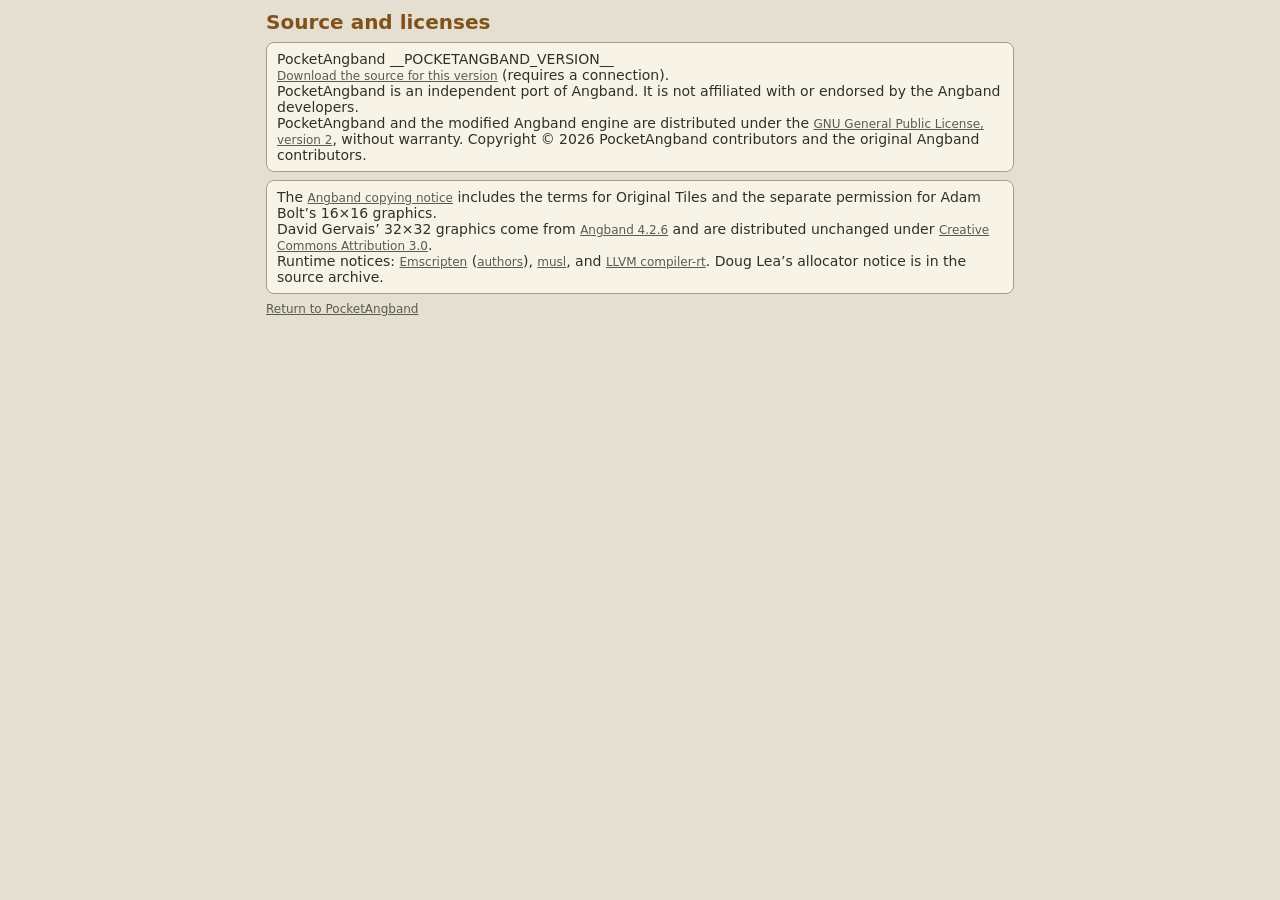
<file: web/licenses.html>
<!doctype html>
<html lang="en">
<head>
    <meta charset="utf-8">
    <meta name="viewport" content="width=device-width, initial-scale=1">
    <title>PocketAngband source and licenses</title>
    <meta name="theme-color" content="#101c29">
    <script src="theme.js"></script>
    <link rel="stylesheet" href="style.css">
</head>
<body>
    <main>
        <h1>Source and licenses</h1>
        <section class="status">
            <p>PocketAngband __POCKETANGBAND_VERSION__</p>
            <p><a href="sources/__SOURCE_ARCHIVE__" download>Download the source for this version</a> (requires a connection).</p>
            <p>PocketAngband is an independent port of Angband. It is not affiliated with or endorsed by the Angband developers.</p>
            <p>PocketAngband and the modified Angband engine are distributed under the <a href="gpl-2.0.txt">GNU General Public License, version 2</a>, without warranty. Copyright © 2026 PocketAngband contributors and the original Angband contributors.</p>
        </section>
        <section class="status">
            <p>The <a href="angband-copying.txt">Angband copying notice</a> includes the terms for Original Tiles and the separate permission for Adam Bolt’s 16×16 graphics.</p>
            <p>David Gervais’ 32×32 graphics come from <a href="https://github.com/angband/angband/tree/4.2.6/lib/tiles">Angband 4.2.6</a> and are distributed unchanged under <a href="https://creativecommons.org/licenses/by/3.0/">Creative Commons Attribution 3.0</a>.</p>
            <p>Runtime notices: <a href="emscripten-license.txt">Emscripten</a> (<a href="emscripten-authors.txt">authors</a>), <a href="musl-copyright.txt">musl</a>, and <a href="compiler-rt-license.txt">LLVM compiler-rt</a>. Doug Lea’s allocator notice is in the source archive.</p>
        </section>
        <a href="./">Return to PocketAngband</a>
    </main>
</body>
</html>
</file>
<file: web/style.css>
:root {
    color-scheme: dark;
    font-family: system-ui, sans-serif;
    background: var(--page);
    color: var(--text);
    --page: #101c29;
    --text: #f0ece0;
    --panel: #1c2b39;
    --border: #4c5b68;
    --muted: #bec6c7;
    --accent: #edc07e;
    --button: #263746;
    --pressed: #333f4a;
    --accent-border: #aa895d;
    --track: #374758;
    --hp-color: #c2e48c;
    --sp-color: #9ab9ff;
    --alert: #ffb09c;
    --alert-panel: #452b31;
    --map: #111d28;
    --wall: #a0b0b8;
    --floor: #73818a;
    --white-symbol: #f4f0df;
    --white-cell: transparent;
    --map-cursor: #f2ca65;
    --discovery: #93e1e4;
    --button-min-height: 44px;
    --mono: "IBM Plex Mono", ui-monospace, monospace;
}

:root, .tile-grid {
    --game-dark: #111d28;
    --game-white: #f0ece0;
    --game-slate: #8796a1;
    --game-orange: #efa359;
    --game-red: #ed7973;
    --game-green: #66bf82;
    --game-blue: #81a3fd;
    --game-umber: #b49273;
    --game-light-dark: #798891;
    --game-light-slate: #a0b0b8;
    --game-light-purple: #dd9ee4;
    --game-yellow: #f2ca65;
    --game-light-red: #ffae9c;
    --game-light-green: #b7e77d;
    --game-light-blue: #93e1e4;
    --game-light-umber: #d9ad75;
    --game-purple: #af81b9;
    --game-violet: #ae9af1;
    --game-teal: #65b9ac;
    --game-mud: #9f9b75;
    --game-light-yellow: #f5dea3;
    --game-magenta: #ed84b6;
    --game-light-teal: #9ce1bd;
    --game-light-violet: #ccbcfa;
    --game-light-pink: #f1b5c3;
    --game-mustard: #c4ae55;
    --game-blue-slate: #99b5c7;
    --game-deep-light-blue: #69b9eb;
    --game-shade: #2c3945;
}

:root[data-theme="light"] {
    color-scheme: light;
    --page: #e4dfd0;
    --text: #2f302a;
    --panel: #f8f3e7;
    --border: #a49e8c;
    --muted: #595b53;
    --accent: #805219;
    --button: #ece6d7;
    --pressed: #dfd4bc;
    --accent-border: #94703c;
    --track: #d9d4c4;
    --hp-color: #486528;
    --sp-color: #3453a0;
    --alert: #982e28;
    --alert-panel: #f5d9cf;
    --map: #eee9d9;
    --wall: #626966;
    --floor: #77786d;
    --white-symbol: #fff9eb;
    --white-cell: #46505a;
    --map-cursor: #775112;
    --discovery: #006b78;
    --game-dark: #eee9d9;
    --game-white: #2f302a;
    --game-slate: #58606d;
    --game-orange: #a64e14;
    --game-red: #a72e34;
    --game-green: #246642;
    --game-blue: #324fa2;
    --game-umber: #76503b;
    --game-light-dark: #686a61;
    --game-light-slate: #626966;
    --game-light-purple: #914295;
    --game-yellow: #80600c;
    --game-light-red: #b44037;
    --game-light-green: #596f10;
    --game-light-blue: #006b78;
    --game-light-umber: #8d5d2d;
    --game-purple: #753b76;
    --game-violet: #6347a3;
    --game-teal: #176557;
    --game-mud: #686244;
    --game-light-yellow: #7c652c;
    --game-magenta: #a02763;
    --game-light-teal: #247054;
    --game-light-violet: #7d579a;
    --game-light-pink: #a04965;
    --game-mustard: #746318;
    --game-blue-slate: #476579;
    --game-deep-light-blue: #256590;
    --game-shade: #d3cdbd;
}

:root:has(#map-screen) { touch-action: manipulation; }

* { box-sizing: border-box; }
[hidden] { display: none !important; }
body { margin: 0; }
.game-app {
    -webkit-user-select: none;
    user-select: none;
    -webkit-touch-callout: none;
}
.game-app :is(input[type="text"], textarea) {
    -webkit-user-select: text;
    user-select: text;
    -webkit-touch-callout: default;
}
main {
    --pad-key-height: clamp(44px, 13vw, 52px);
    --pad-height: calc(3 * var(--pad-key-height) + 0.5rem);
    --hud-height: 96px;
    --dock-height: max(224px, calc(var(--hud-height) + var(--pad-height)));
    display: flex;
    flex-direction: column;
    gap: 0.5rem;
    min-height: 100dvh;
    max-width: 48rem;
    margin-inline: auto;
    padding: max(0.625rem, env(safe-area-inset-top)) max(0.625rem, env(safe-area-inset-right))
        max(0.625rem, env(safe-area-inset-bottom)) max(0.625rem, env(safe-area-inset-left));
}

main:not(.starting) {
    height: 100dvh;
}
main > :not(.view) { flex: none; }
main:not(.starting) .view { flex: 1; min-height: 7rem; }
main:not(.starting) > .view:has(> .menu-screen:not([hidden])) { min-height: 0; }
main:is(.in-play, .in-world, .in-game-panel) {
    gap: 0.25rem;
    padding-block: env(safe-area-inset-top) max(0.25rem, env(safe-area-inset-bottom));
    padding-inline: max(0.25rem, env(safe-area-inset-left)) max(0.25rem, env(safe-area-inset-right));
}
.view-bar {
    display: flex;
    align-items: center;
    justify-content: space-between;
    gap: 0.625rem;
}

h1, h2, p, dl, dd { margin: 0; }
h1 { color: var(--accent); font-size: 1.25rem; }
h2 { font-size: 0.875rem; overflow-wrap: anywhere; }
a { color: var(--muted); font-size: 0.75rem; }

.view, .status {
    min-width: 0;
    border: 1px solid var(--border);
    border-radius: 0.5rem;
    background: var(--panel);
}

.status { padding: 0.5rem 0.625rem; font-size: 0.875rem; }
.status.error { color: var(--alert); }
#launch { display: grid; gap: 0.5rem; }
#download-progress { width: 100%; accent-color: var(--accent); }
#retry { justify-self: start; padding-inline: 0.75rem; }
.starting :is(.view, .controls) { display: none; }
#delete-save-dialog {
    inset: auto 0 max(0.25rem, env(safe-area-inset-bottom));
    margin: 0 auto;
    width: min(28rem, calc(100% - 1rem));
    padding: 1rem;
    border: 1px solid var(--border);
    border-radius: 0.5rem;
    background: var(--panel);
    color: inherit;
}
#delete-save-dialog::backdrop { background: rgb(0 0 0 / 0.65); }
#delete-save-dialog form { display: grid; gap: 0.625rem; }
#delete-save-title { font-size: 1.125rem; }
#delete-save-label { overflow-wrap: anywhere; }
#delete-save-warning { color: var(--muted); font-size: 0.875rem; }
#delete-save-dialog .key-row { display: grid; gap: 0.5rem; margin-top: 0.25rem; }
#confirm-delete-save { border-color: var(--alert); color: var(--alert); }
#vitals {
    display: grid;
    grid-template-rows: var(--vital-rows, 31px 30px 18px);
    gap: 3px;
    width: 100%;
    height: var(--hud-height);
    padding: 6px 8px 3px;
    background: var(--panel);
    text-align: start;
}
#vitals:disabled { opacity: 1; }
.vital-values {
    display: flex;
    align-items: flex-start;
    gap: clamp(0.5rem, 3vw, 0.875rem);
    font: 500 clamp(0.75rem, 4vw, 0.875rem)/18px var(--mono);
    white-space: nowrap;
}
.vital-resource { flex: 1; }
.vital-value {
    display: flex;
    align-items: baseline;
    gap: 0.25rem;
}
.vital-meter {
    display: block;
    height: 5px;
    margin-top: 3px;
    border-radius: 2px;
    background: linear-gradient(to right, var(--meter-color) var(--fill), var(--track) var(--fill));
}
#hud-stats {
    display: var(--hud-stats-display, grid);
    grid-template-columns: repeat(5, minmax(0, 1fr));
    gap: 3px;
    font: 0.8125rem/17px var(--mono);
}
#hud-stats > span {
    display: grid;
    place-content: center;
    border-radius: 3px;
    text-align: center;
    white-space: nowrap;
}
#hud-stats small { color: var(--muted); font: 0.6875rem/13px var(--mono); }
#hud-stats :is(.reduced, .lowered), #hud-stats :is(.reduced, .lowered) small { color: var(--game-yellow); }
#hud-stats .lowered { background: var(--pressed); }
#hp { --meter-color: var(--hp-color); }
#hp.low { --meter-color: var(--alert); color: var(--alert); background: var(--alert-panel); }
:is(#hp, #sp) .vital-value > :first-child { color: var(--meter-color); }
#sp { --meter-color: var(--sp-color); }
#condition-summary {
    display: flex;
    align-items: center;
    gap: 0.25rem;
    color: var(--muted);
    font-size: 0.75rem;
}
#active-conditions { flex: 1; min-width: 0; overflow: hidden; text-overflow: ellipsis; white-space: nowrap; }
#nourishment { flex: none; white-space: nowrap; }
#nourishment.alert, #active-conditions.alert { color: var(--alert); }
#active-conditions:not(:empty)::before { content: "· "; }
#hidden-condition-count {
    flex: none;
    padding: 0 0.25rem;
    border-radius: 4px;
    background: var(--track);
    font: 0.6875rem/17px system-ui, sans-serif;
    white-space: nowrap;
}
#character-indicator { font-size: 1.125rem; line-height: 1; }
dt { color: var(--muted); }

.view-bar { min-height: 44px; padding-inline: 0.625rem 0.25rem; }
.view:has(.menu-screen:not([hidden])) .view-bar { min-height: 2rem; }
#monster-sort {
    display: flex;
    flex: none;
    align-items: center;
    gap: 0.375rem;
    padding: 0 0.625rem;
    border: 0;
    background: transparent;
    color: var(--muted);
}
#monster-sort > .key-hint { margin: 0; }
#monster-sort::before {
    content: "";
    width: 0.4em;
    height: 0.7em;
    border: solid currentColor;
    border-width: 0 0.125em 0.125em 0;
    transform: translateY(-0.1em) rotate(45deg);
    visibility: hidden;
}
#monster-sort[aria-pressed="true"] { color: var(--accent); }
#monster-sort[aria-pressed="true"]::before { visibility: visible; }
.view {
    --map-button-size: 44px;
    --message-row-height: max(48px, 2.5rem);
    --journal-lines: 2;
    --journal-font-size: 0.875rem;
    --journal-text-height: calc(var(--journal-lines) * 1.25 * var(--journal-font-size));
    --journal-height: max(var(--map-button-size), calc(var(--journal-text-height) + 0.5rem));
    position: relative;
    display: grid;
    grid-template: "bar" auto "content" minmax(0, 1fr) "prompt" auto "journal" var(--journal-track, auto) "save" auto / minmax(0, 1fr);
}
.view-bar { grid-area: bar; }
.view > :is(.screen, .menu-screen) { grid-area: content; }
.in-world .view {
    grid-template: "content" minmax(0, 1fr) "map-tools" auto "." 4px "prompt" auto
        "journal" var(--journal-height) "save" auto / minmax(0, 1fr);
    overflow: clip;
    border-color: transparent;
    background: transparent;
}
.in-world .view > .screen { grid-row: content-start / map-tools-end; }

#open-menu, #open-map-lists {
    position: absolute;
    grid-area: content;
    inset-block-end: 0.25rem;
    z-index: 1;
}
#open-menu { inset-inline-end: 0.25rem; }
#map-keyboard-toggle { pointer-events: auto; }
#open-map-lists { inset-inline-start: 0.25rem; display: grid; place-items: center; }
.in-world :is(#open-menu, #open-map-lists, #monster-health) {
    position: relative;
    grid-area: map-tools;
    inset: auto;
    align-self: end;
    margin: 0 0.25rem 0.25rem;
}
.in-world #open-menu { justify-self: end; }
.in-world #open-map-lists { justify-self: start; }
#open-menu, #map-keyboard-toggle, #open-map-lists, .in-world #zoom button {
    width: var(--map-button-size);
    height: var(--map-button-size);
    padding: 0;
    border: 1px solid var(--border);
    background: color-mix(in srgb, var(--panel) 90%, transparent);
    color: var(--accent);
    font-size: 1.25rem;
}
:is(#open-menu, #map-keyboard-toggle, #open-map-lists):enabled:active,
.in-world #zoom button:enabled:active { background: var(--pressed); }
:is(#open-map-lists, #map-keyboard-toggle)[aria-expanded="true"] { border-color: var(--accent); }

#map-lists {
    position: absolute;
    grid-area: content;
    inset-inline-start: 0.25rem;
    inset-block-end: calc(var(--map-button-size) + 0.5rem);
    z-index: 3;
    display: grid;
    gap: 0.25rem;
    width: 8rem;
    max-width: calc(100% - 0.5rem);
    max-height: calc(100% - var(--map-button-size) - 0.75rem);
    overflow-y: auto;
    overscroll-behavior: contain;
    padding: 0.375rem;
    border: 1px solid var(--border);
    border-radius: 0.5rem;
    background: var(--panel);
    box-shadow: 0 0.25rem 1rem rgb(0 0 0 / 60%);
}
#map-lists button { min-height: var(--map-button-size); background: color-mix(in srgb, var(--panel) 90%, transparent); }
#map-lists button:enabled:active { background: var(--pressed); }
.in-world #map-lists { inset-block-end: 0.25rem; max-height: calc(100% - 0.5rem); }

#map-status, #monster-health {
    position: absolute;
    grid-area: content;
    z-index: 1;
    inset-inline-start: 0.25rem;
    pointer-events: none;
}
#map-status {
    inset-block-start: 0.25rem;
    max-width: calc(100% - var(--map-button-size) - 0.75rem);
    padding: 0.125rem 0.3125rem;
    border-radius: 0.375rem;
    background: var(--panel);
    box-shadow: inset 0 0 0 1px var(--border);
    font: 0.75rem/1.05rem var(--mono);
    white-space: nowrap;
    transition: background-color 180ms ease-out;
}
#map-status > p { display: flex; gap: 0.5rem; margin: 0; }
#map-status.speed-changed { background-color: var(--pressed); }
.map-status-label { color: var(--accent); }
#speed.fast { color: var(--hp-color); }
#speed.slow { color: var(--game-orange); }
#grid-light { flex: none; }
#grid-light-value.dark { color: var(--game-violet); }
#grid-terrain { overflow: hidden; text-overflow: ellipsis; }
#map-status #map-indicators { flex-wrap: wrap; column-gap: 0.5rem; row-gap: 0; }
#monster-health {
    justify-self: center;
    width: min(16rem, calc(100% - 2 * (var(--map-button-size) + 0.5rem)));
    padding: 0.375rem 0.5rem;
    border-radius: 0.375rem;
    background: color-mix(in srgb, var(--panel) 95%, transparent);
}
#monster-name { display: block; margin-bottom: 0.25rem; overflow-wrap: anywhere; font: 0.8125rem/1.2 system-ui, sans-serif; }
#monster-health-bar {
    display: grid;
    grid-template-columns: repeat(10, minmax(0, 1fr));
    align-items: center;
    gap: 2px;
    height: 6px;
}
#monster-health-bar > span { height: 100%; border-radius: 1px; background: var(--track); }
#monster-health-bar > .filled { background: var(--monster-health-color); }
#monster-health.unknown #monster-health-bar > span { height: 2px; background: var(--muted); }

#zoom { display: flex; }
.in-world .view-bar {
    position: absolute;
    grid-area: content;
    inset-block-end: 0.25rem;
    inset-inline-end: 0.25rem;
    z-index: 2;
    flex-direction: column;
    gap: 0.25rem;
    padding: 0;
    pointer-events: none;
}
.in-world #view-title {
    position: absolute;
    width: 1px;
    height: 1px;
    clip-path: inset(50%);
}
.in-world #zoom {
    flex-direction: column;
    gap: 0.25rem;
    pointer-events: auto;
}
@media (max-height: 480px) {
    .in-world :is(.view-bar, #zoom) { flex-direction: row; }
}
#zoom button {
    min-width: 44px;
    padding: 0;
    border: 0;
    background: transparent;
    color: var(--accent);
    font-size: 1.25rem;
}

.screen {
    position: relative;
    container-type: inline-size;
    overflow: auto;
    background: var(--map);
    border-top: 1px solid var(--border);
    border-radius: 0 0 0.4375rem 0.4375rem;
}

.screen pre {
    width: max-content;
    margin: 0;
    font-family: var(--mono);
    font-variant-ligatures: none;
    font-weight: 400;
}
.term-line { display: block; }
.term-tile {
    display: inline-block;
    width: 1ch;
    height: 1lh;
    vertical-align: top;
    background-repeat: no-repeat;
    image-rendering: pixelated;
}
.screen.selectable { touch-action: pan-x pan-y; }

#terminal {
    font-size: calc(var(--zoom, 1) * clamp(0.875rem, 2.03cqw, 1.125rem));
    line-height: 1.22;
}
#splash-screen {
    display: flex;
    container-type: inline-size;
    flex-direction: column;
    align-items: center;
    gap: 1rem;
    padding: 1rem;
    text-align: center;
}
.splash-map {
    position: relative;
    margin: auto 0 0;
    padding: 0.875em 0.75em;
    background: var(--page);
    font: 500 min(1.125rem, 5.25cqi)/1.08 var(--mono);
    font-variant-ligatures: none;
    letter-spacing: 0.13em;
    text-align: left;
}
.splash-map::before, .splash-map::after {
    position: absolute;
    width: 1em;
    height: 1em;
    border: solid var(--border);
    content: "";
}
.splash-map::before { inset: 0 auto auto 0; border-width: 1px 0 0 1px; }
.splash-map::after { inset: auto 0 0 auto; border-width: 0 1px 1px 0; }
.splash-map-art {
    display: block;
    background: radial-gradient(ellipse, var(--wall), var(--floor) 74%);
    background-clip: text;
    color: transparent;
}
.splash-map-player, .white-glyph { color: var(--white-symbol); background-color: var(--white-cell); }
.floor-glyph { color: var(--floor); }
.wall-glyph { color: var(--wall); }
.splash-map-path { color: var(--muted); }
.splash-map-stairs { color: var(--accent); }
#splash-screen h3 { margin: 0; color: var(--accent); font-size: 1.75rem; }
.splash-subtitle { margin-block-start: 0.375rem; color: var(--muted); font-size: 0.875rem; }
#update-app {
    min-height: 44px;
    min-inline-size: 9.5rem;
    max-inline-size: 100%;
    margin-block-start: 0.75rem;
    padding-inline: 0.75rem;
    color: var(--accent);
    overflow: hidden;
    text-overflow: ellipsis;
    white-space: nowrap;
}
#update-status:not(:empty) { margin-block-start: 0.5rem; color: var(--muted); font-size: 0.875rem; }
#splash-screen blockquote {
    max-width: 32ch;
    margin: 0;
    color: var(--muted);
    font: 1.0625rem/1.55 Georgia, serif;
}
#splash-screen nav { display: flex; flex-wrap: wrap; justify-content: center; gap: 0.75rem; margin-block-end: auto; }
#splash-screen a { display: grid; align-items: center; min-height: 44px; font-size: 0.875rem; }
.intro .view-bar { min-height: 0; }
.intro #view-title { position: absolute; width: 1px; height: 1px; clip-path: inset(50%); }
.intro #terminal-keys :is(#cancel-key, #keyboard-toggle) { display: none !important; }
.intro #splash-screen { border-top: 0; }
.intro #terminal-keys { grid-template-columns: 1fr; }

#map-screen, #target-screen {
    container-type: size;
    border: 0;
    border-radius: 0.4375rem;
    overscroll-behavior: contain;
    overflow-anchor: none;
    scrollbar-width: none;
}
:where(#map-screen, #target-screen) { outline: 1px solid var(--border); outline-offset: -1px; }
#map-screen:has(canvas:not([hidden])), #target-screen:has(canvas:not([hidden])) { background: #111d28; }
#map-screen { touch-action: pan-x pan-y; }
#map-screen::-webkit-scrollbar, #target-screen::-webkit-scrollbar { display: none; }
.map-grid {
    width: max-content;
    padding: 50cqh 50cqw;
}
.fit-map { overflow: clip; }
.fit-map .map-grid {
    position: relative;
    width: 100%;
    height: 100%;
    padding: 0;
}
.fit-map :is(pre, canvas) {
    position: absolute;
    inset: 50% auto auto 50%;
    transform: translate(-50%, -50%) scale(var(--fit-scale, 1));
}
#map-surface, #map, #target {
    font-size: calc(var(--zoom, 1) * 0.9375rem);
    line-height: 1.16;
}
#map-surface {
    --cell-width: 1ch;
    --cell-height: 1lh;
    position: relative;
    width: calc(var(--columns) * var(--cell-width));
    height: calc(var(--rows) * var(--cell-height));
    font-family: var(--mono);
}
#map-surface.tiles {
    --cell-width: 1em;
    --cell-height: 1em;
    font-size: calc(var(--zoom, 1) * 1rem);
}
#map-surface > :is(pre, canvas) {
    position: absolute;
    left: calc(var(--first-column) * var(--cell-width));
    top: calc(var(--first-row) * var(--cell-height));
}

.tile-grid {
    display: block;
    font-size: calc(var(--zoom, 1) * 1rem);
    width: calc(var(--columns) * 1em);
    height: calc(var(--rows) * 1em);
    image-rendering: pixelated;
}

#input-prompt { font: 0.9375rem/1.35 system-ui, sans-serif; }
#input-prompt {
    grid-area: prompt;
    min-height: 1.7rem;
    max-height: 5.5rem;
    overflow: auto;
    padding: 0.45rem 0.625rem;
    border-top: 1px solid var(--border);
    color: var(--accent);
    overflow-wrap: anywhere;
    white-space: pre-line;
}
#save-status { grid-area: save; }
.in-world :is(#input-prompt, #save-status) {
    min-height: 46px;
    padding: 0.375rem 0.5rem;
    border: 1px solid var(--border);
    border-radius: 0.4375rem;
    font: 0.875rem/1.25 system-ui, sans-serif;
}
.in-world #input-prompt[hidden] ~ #save-status:not(.error) { grid-area: journal; min-height: 0; align-content: center; }
.in-world #save-status.error,
.in-world #input-prompt:not([hidden]) ~ #save-status {
    position: absolute;
    grid-area: auto;
    inset-block-start: 0.25rem;
    inset-inline-start: 0.25rem;
    max-width: calc(100% - 4rem);
    min-height: 0;
    z-index: 1;
}

.cursor { outline: 1px solid var(--map-cursor); outline-offset: -1px; }
.highlighted-cell { box-shadow: inset 0 0 0 1em color-mix(in srgb, var(--map-cursor) 30%, transparent); }
.explore-discovery { outline: 1px solid var(--discovery); outline-offset: -1px; }
.explore-discovery.cursor { outline-color: var(--map-cursor); }
#discovery-arrow {
    position: absolute;
    grid-area: content;
    z-index: 1;
    width: var(--map-button-size);
    height: var(--map-button-size);
    padding: 0;
    border: 0;
    background: transparent;
}
#discovery-arrow span {
    position: absolute;
    display: grid;
    place-items: center;
    border: 1px solid var(--border);
    background: var(--panel);
}
#discovery-arrow[data-edge="left"] span {
    inset: 4px 16px 4px 0;
    border-radius: 0 0.375rem 0.375rem 0;
}
#discovery-arrow[data-edge="right"] span {
    inset: 4px 0 4px 16px;
    border-radius: 0.375rem 0 0 0.375rem;
}
#discovery-arrow[data-edge="top"] span {
    inset: 0 4px 16px;
    border-radius: 0 0 0.375rem 0.375rem;
}
#discovery-arrow[data-edge="bottom"] span {
    inset: 16px 4px 0;
    border-radius: 0.375rem 0.375rem 0 0;
}
#discovery-arrow:enabled:active span { background: var(--pressed); }
#discovery-arrow:focus-visible { outline: none; }
#discovery-arrow:focus-visible span { outline: 2px solid var(--accent); outline-offset: -2px; }

:is(#journal, #message-pause) { margin: 0.25rem; }
#journal {
    grid-area: journal;
    display: grid;
    grid-template-columns: minmax(0, 1fr);
    align-items: center;
    min-width: 0;
    height: var(--message-row-height);
    padding: 0 0.5rem;
    border: 0;
    background: transparent;
    text-align: start;
    font: var(--journal-font-size)/1.25 system-ui, sans-serif;
}
#journal.prompt { color: var(--accent); }
.journal-preview {
    display: flex;
    align-items: start;
    gap: 0.5rem;
}
#earlier-messages { flex: none; color: var(--accent); white-space: nowrap; font-variant-numeric: tabular-nums; }
#latest-message {
    flex: 1;
    min-width: 0;
    max-height: var(--journal-text-height);
    overflow: hidden;
    overflow-wrap: anywhere;
    white-space: pre-line;
}
.journal-entry { display: flex; align-items: start; }
.journal-text { flex: 1; min-width: 0; }
#latest-message .journal-text {
    display: -webkit-box;
    -webkit-box-orient: vertical;
    -webkit-line-clamp: var(--journal-lines);
    overflow: hidden;
}
.journal-repeat { flex: none; margin-inline-start: 0.5rem; color: var(--muted); font-variant-numeric: tabular-nums; }
#journal.prompt #latest-message { overflow: auto; overscroll-behavior: contain; }
.shop-view {
    --journal-track: var(--journal-height);
}
.shop-view :is(#journal, #message-pause) {
    height: auto;
    grid-template-rows: minmax(0, 1fr);
    margin: 0;
    padding-inline: 0.625rem;
    border: 0;
    border-top: 1px solid var(--border);
    border-radius: 0 0 0.4375rem 0.4375rem;
    background: var(--page);
}
.shop-view #journal { padding-block: 0.25rem; }
.shop-view #paused-message { max-height: var(--journal-text-height); overscroll-behavior: contain; }

.in-world #journal {
    height: var(--journal-height);
    margin: 0;
    padding: 0.25rem 0.5rem;
    border-radius: 0.375rem;
    background: var(--panel);
    box-shadow: inset 0 0 0 1px var(--border);
}
.in-world #journal:has(#latest-message:empty):not(:active) {
    background-color: transparent;
    box-shadow: inset 0 0 0 1px color-mix(in srgb, var(--border) 35%, transparent);
}
.in-world #journal:active { background: var(--pressed); }

#message-pause {
    position: absolute;
    grid-area: content;
    z-index: 3;
    inset-inline: 0;
    inset-block-end: 0;
    height: var(--message-row-height);
    display: grid;
    grid-template-rows: minmax(0, 1fr);
    grid-template-columns: minmax(0, 1fr) auto;
    gap: 0.5rem;
    align-items: center;
    padding: 1px 4px 1px 0.5rem;
    border: 1px solid var(--border);
    border-radius: 0.5rem;
    background: var(--panel);
}
main:not(.in-world) :is(.view:has(#journal:not([hidden])), .shop-view) #message-pause {
    grid-area: journal;
    position: static;
}
.view:has(#message-pause:not([hidden])) #journal { display: none; }
#paused-message {
    max-height: 100%;
    overflow: auto;
    overflow-wrap: anywhere;
    color: var(--accent);
    font: var(--journal-font-size)/1.25 system-ui, sans-serif;
}
#continue-message {
    min-height: 36px;
    padding-block-end: 0.125rem;
    padding-inline: 0.625rem;
    border-color: var(--accent-border);
}
.in-world #message-pause {
    position: static;
    grid-area: journal;
    height: var(--journal-height);
    margin: 0;
}

.controls {
    display: flex;
    flex-direction: column;
    gap: 0.25rem;
}
.controls[inert] { opacity: 0.65; }
.controls:has(#inspection-panel:not([hidden])) { max-height: 50%; }
.controls:has(#inspection-panel:not([hidden])) .game-controls-row { flex: none; }
#inspection-panel {
    display: flex;
    flex-direction: column;
    min-height: 0;
    border: 1px solid var(--border);
    border-radius: 0.5rem;
    background: var(--panel);
}
#inspection-panel .view-bar { flex: none; }
#inspection-panel .menu-screen { min-height: 0; }
main:has(#inspection-panel:not([hidden])) .view > .view-bar { justify-content: end; }
main:has(#inspection-panel:not([hidden])) #view-title {
    position: absolute;
    width: 1px;
    height: 1px;
    clip-path: inset(50%);
}
#picker {
    display: flex;
    flex: 1 1 auto;
    flex-direction: column;
    min-height: 0;
    overflow: auto;
    overscroll-behavior: contain;
}
.picker-bar { display: flex; flex: none; align-items: center; justify-content: space-between; }
.picker-bar:has(#picker-toggle:not([hidden])) { padding-block: 0.25rem; }
#picker-heading {
    min-width: 0;
    padding: 0.625rem;
    white-space: pre-line;
    overflow-wrap: anywhere;
}
.resizable #picker-heading {
    display: grid;
    align-content: center;
    min-height: 44px;
    color: var(--accent);
}
.scroll-shadow {
    position: relative;
    flex: none;
    height: 0.75rem;
    margin-top: -0.75rem;
    background: linear-gradient(transparent, rgb(0 0 0 / 48%));
    pointer-events: none;
}
#picker #edit-value { margin: 0 0.25rem 0.25rem; }
#trade-quantity-label, #trade-summary { margin: 0 0.625rem 0.375rem; font-size: 0.875rem; }
#trade-summary { color: var(--accent); }
#trade-details { margin: 0 0.625rem 0.375rem; }
#trade-details summary { min-height: 44px; align-content: center; cursor: pointer; }
#trade-details .detail-text { max-height: 22dvh; overflow: auto; overscroll-behavior: contain; }
#picker-list { min-height: 0; }
#picker-toggle {
    display: grid;
    flex: 0 0 44px;
    place-items: center;
    color: var(--accent);
}
#picker-toggle::after {
    content: "";
    width: 0.55rem;
    height: 0.55rem;
    border-top: 2px solid currentColor;
    border-left: 2px solid currentColor;
    transform: translateY(0.125rem) rotate(45deg);
}
#picker-toggle[aria-expanded="true"]::after { transform: translateY(-0.125rem) rotate(225deg); }
#picker .menu-rows button {
    padding-block: 0.25rem;
}
.game-controls-row {
    display: grid;
    grid-template-columns: minmax(0, 1fr) auto;
    align-items: end;
    column-gap: 1rem;
}
.game-controls-row:has(#direction-pad[hidden]) { grid-template-columns: minmax(0, 1fr); }
.game-controls-row:not(:has(fieldset:not([hidden]))) { display: none; }
.game-controls-buttons { position: relative; display: grid; gap: 0.25rem; min-width: 0; }
fieldset { min-width: 0; margin: 0; padding: 0; border: 0; }
.direction-pad, .key-row, #play-keys, #map-action-buttons,
#keyboard-utilities, #terminal-keys { display: grid; gap: 0.25rem; }
.direction-pad {
    grid-template-columns: repeat(3, var(--pad-key-width, clamp(44px, calc(20vw - 20px), 60px)));
    grid-auto-rows: var(--pad-key-height);
    column-gap: var(--pad-column-gap, clamp(4px, calc(5vw - 12px), 8px));
}
.direction-pad button { padding: 0; font: 1.25rem/1 var(--mono); }
.direction-pad.run-direction button:enabled { border-color: var(--accent); }
#center-dot {
    justify-self: center;
    width: 0.375rem;
    height: 0.375rem;
    border: 0.1875rem solid currentColor;
    border-radius: 50%;
    transform: translateY(0.125rem);
}
#center-caption { font: 0.625rem/1.05 system-ui, sans-serif; }
.key-row { grid-template-columns: repeat(2, minmax(0, 1fr)); }
#stop-action { grid-column: 1 / -1; border-color: var(--accent); background: var(--pressed); }
#play-keys { grid-template-columns: repeat(6, minmax(0, 1fr)); }
#play-keys button { min-width: 0; }
#quick-actions { display: contents; }
#monster-commands {
    display: grid;
    grid-column: 1 / -1;
    grid-template-columns: repeat(3, minmax(0, 1fr));
    gap: 0.25rem;
}
.action-preference { display: grid; gap: 0.35rem; padding: 0.5rem; }
.action-preference select { min-height: 44px; font: inherit; }
#map-action-buttons small { font-size: 0.75rem; }
#primary-actions {
    display: grid;
    grid-column: 1 / -1;
    grid-template-columns: repeat(2, minmax(44px, 1fr)) minmax(max-content, 1fr);
    gap: 0.25rem;
}
#primary-actions button { padding-inline: 1px; }
#play-keys.stopping #explore-action { display: none; }
#play-keys.stopping:has(#movement-mode:not([hidden])) #stop-action { grid-column: auto; }
#movement-mode {
    display: grid;
    grid-template-columns: repeat(2, minmax(0, 1fr));
    align-items: stretch;
    gap: 2px;
}
#movement-mode button { min-width: 0; padding: 0; font-size: 0.75rem; }
#movement-mode button[aria-pressed="true"] { color: var(--page); background: var(--accent); }
.direction-pad.running-mode button { border-color: var(--accent); background: var(--pressed); }
button:has(> .key-hint) {
    display: grid;
    grid-template-rows: 1fr auto;
    align-items: center;
    padding-block-end: 0.25rem;
}
button > .key-hint {
    display: block;
    margin-top: 0.125rem;
    color: var(--accent);
    font: 0.75rem/1 var(--mono);
    white-space: nowrap;
}
.game-controls-row:has(#direction-pad:not([hidden])) #play-keys {
    grid-auto-rows: minmax(var(--pad-key-height), auto);
    grid-template-columns: minmax(0, 1fr) minmax(90px, 1fr);
}
#keyboard-utilities { grid-template-columns: repeat(2, minmax(0, 1fr)) minmax(0, 2fr); }
#repeat-action .key-hint { max-width: 100%; overflow: hidden; text-overflow: ellipsis; }
#hero-actions[aria-expanded="true"] { border-color: var(--accent); }
#map-cell-actions {
    position: absolute;
    inset-inline: 0;
    inset-block-end: calc(100% + 0.5rem);
    z-index: 4;
    display: flex;
    flex-direction: column;
    gap: 0.25rem;
    max-height: min(24rem, calc(100dvh - var(--pad-height) - env(safe-area-inset-top)
        - max(0.25rem, env(safe-area-inset-bottom)) - 0.75rem));
    padding: 0.375rem;
    border: 1px solid var(--border);
    border-radius: 0.5rem;
    background: var(--panel);
    box-shadow: 0 0.25rem 1rem rgb(0 0 0 / 60%);
}
#map-action-buttons {
    min-height: 0;
    overflow-y: auto;
    overscroll-behavior: contain;
    overflow-anchor: none;
}
#map-action-buttons > button {
    display: grid;
    grid-template-columns: minmax(0, 1fr) auto;
    grid-template-rows: auto;
    gap: 0.5rem;
    min-width: 0;
    padding: 0.375rem 0.5rem;
    text-align: start;
    overflow-wrap: anywhere;
}
#map-action-buttons .key-hint { margin-top: 0; }
#map-action-footer { display: flex; flex: none; gap: 0.25rem; }
#map-action-footer > button { flex: 1; min-width: 0; }
#close-map-cell-actions { background: var(--panel); }
#map-action-direction { padding: 0.375rem 0.5rem; color: var(--accent); font-size: 0.875rem; }
#map-cell-actions.choosing-direction #map-action-footer > :not(#close-map-cell-actions) { display: none; }
#target-actions button { min-width: 0; overflow-wrap: anywhere; }
#target-actions { grid-auto-rows: minmax(44px, auto); }
#target-mode, #target-types, #confirm-target { grid-column: 1 / -1; }
#target-types { gap: 0; }
#target-monster { border-radius: 0.375rem 0 0 0.375rem; }
#target-location { border-radius: 0 0.375rem 0.375rem 0; border-left: 0; }
#target-types [aria-pressed="true"] { color: var(--page); background: var(--accent); }
#target-types [aria-pressed="true"] .key-hint { color: inherit; }
#terminal-keys { grid-template-columns: minmax(0, 1fr) 60px minmax(0, 1fr); }
:is(#confirm-key, #confirm-target, #confirm-name, #confirm-text, #character-name-done) { border-color: var(--accent-border); }
.keyboard-icon { vertical-align: middle; }
#keyboard-toggle { color: var(--accent); }
#keyboard-toggle[aria-expanded="true"] { color: var(--page); background: var(--accent); }
#terminal-keys > [hidden] { display: block !important; visibility: hidden; }
#terminal-keys > :is(#edit-history, #birth-start-over, #target-inspect, #nearest, #character-dump)[hidden],
#terminal-keys.birth-confirmation-controls > [hidden],
#terminal-keys.options-controls > [hidden],
main:has(#help-screen:not([hidden])) #terminal-keys > [hidden] {
    display: none !important;
}
#terminal-keys.birth-confirmation-controls { grid-template-columns: repeat(3, minmax(0, 1fr)); }
.game-controls-row:has(#direction-pad:not([hidden])) #terminal-keys {
    grid-template-columns: repeat(auto-fit, minmax(48px, 1fr));
}
.game-controls-row:has(#direction-pad:not([hidden])) #terminal-keys.aim-controls {
    grid-template-columns: repeat(2, minmax(0, 1fr));
}
.game-controls-row:has(#direction-pad:not([hidden])) #terminal-keys > button {
    min-width: 0;
    padding-inline: 0.125rem;
    overflow-wrap: anywhere;
}
.game-controls-row:has(#direction-pad:not([hidden])) #target-actions:not([hidden]) ~ #terminal-keys {
    display: flex;
    flex-wrap: wrap;
}
.game-controls-row:has(#direction-pad:not([hidden])) #target-actions:not([hidden]) ~ #terminal-keys > button {
    flex: 1 0 max-content;
    min-width: 44px;
}
.game-controls-row:has(#direction-pad:not([hidden])) #terminal-keys > [hidden],
#terminal-keys.single-row-controls > [hidden] { display: none !important; }
#terminal-keys.single-row-controls:not([hidden]) { display: flex; }
#terminal-keys.single-row-controls > button { flex: 1; }
#terminal-keys.single-row-controls > #keyboard-toggle { flex: 0 0 60px; }
#terminal-keys.aim-controls #confirm-key { grid-column: 1 / -1; grid-row: 1; }
#terminal-keys.options-controls,
main:has(#help-screen:not([hidden])) #terminal-keys { grid-template-columns: minmax(0, 1fr); }
#terminal-keys.birth-choice-controls { grid-template-columns: minmax(0, 1fr); }
#terminal-keys.birth-choice-controls:has(#confirm-key:not([hidden])), #terminal-keys.birth-stat-controls {
    grid-template-columns: repeat(2, minmax(0, 1fr));
}
#terminal-keys.birth-choice-controls > [hidden], #terminal-keys.birth-stat-controls > [hidden] {
    display: none !important;
}
main:has(#option-digits:not([hidden])) #terminal-keys { grid-template-columns: repeat(2, minmax(0, 1fr)); }
main:has(#option-digits:not([hidden])) #keyboard-toggle { display: none !important; }

.key-panel { display: grid; gap: 0.25rem; }
.keyboard-row { display: flex; gap: 0.25rem; }
.keyboard-row button { flex: 1; min-width: 0; padding-inline: 0; }
.keyboard-row .space-key { flex: 1.5; }
.keyboard-utility-row button { min-width: min(44px, 15%); }
:is(.keyboard-row, #keyboard-utilities) button[aria-pressed="true"] { color: var(--page); background: var(--accent); }

.menu-screen { overflow: auto; overscroll-behavior: contain; border-top: 1px solid var(--border); }
.menu-screen.scroll-menu-items {
    display: flex;
    flex-direction: column;
    overflow: clip;
}
.menu-screen.scroll-menu-items > .menu-items {
    min-height: 0;
    overflow: auto;
    overscroll-behavior: contain;
}
.menu-summary, .menu-sections { flex: none; }
#delete-save-error:not(:empty) {
    flex: none;
    padding: 0.5rem 0.625rem;
    background: var(--alert-panel);
    color: var(--alert);
    font-size: 0.875rem;
}
#delete-save-status {
    position: absolute;
    width: 1px;
    height: 1px;
    overflow: hidden;
    clip-path: inset(50%);
}
#actions-screen button:not(:has(kbd)) { display: block; }
#character-screen { display: grid; align-content: start; gap: 0.625rem; padding: 0.625rem; }
.character-identity h3 { margin: 0; font-size: 1.25rem; color: var(--accent); overflow-wrap: anywhere; }
.character-identity p { margin-top: 0.125rem; font-size: 0.875rem; color: var(--muted); }
#character-name-edit {
    display: inline-flex;
    align-items: center;
    gap: 0.5rem;
    max-width: 100%;
    padding-inline: 0.25rem;
    border-color: transparent;
    background: transparent;
    color: var(--accent);
    font-size: 1.25rem;
    font-weight: 700;
    text-align: start;
    overflow-wrap: anywhere;
}
#character-name-edit > [aria-hidden] { flex: none; font-size: 1rem; }
#character-name-fields label { color: var(--muted); font-size: 0.875rem; }
#character-name-fields .key-row { display: flex; justify-content: end; }
#character-name-fields button { min-width: 4.5rem; }
#character-summary .character-rows {
    display: grid;
    grid-template-columns: repeat(2, minmax(0, 1fr));
    column-gap: 0.75rem;
}
#character-screen:not(.birth-review) #character-summary .character-rows > :last-child { grid-column: 1 / -1; }
#character-attributes .character-rows {
    display: grid;
    grid-template-columns: repeat(5, minmax(0, 1fr));
    gap: 0.25rem;
    padding: 0.25rem;
    border-radius: 0.375rem;
    background: var(--page);
    text-align: center;
}
.character-rows { font-size: 0.875rem; }
.character-rows > div {
    display: grid;
    grid-template-columns: minmax(0, 1fr) fit-content(66%);
    align-items: baseline;
    gap: 0.5rem;
    padding: 0.375rem 0;
    border-bottom: 1px solid var(--border);
}
#character-attributes .character-rows > div { display: block; padding: 0.25rem 0; border: 0; }
.character-rows dd { text-align: end; overflow-wrap: anywhere; font-variant-numeric: tabular-nums; }
#character-attributes dd { text-align: center; }
.character-rows small { display: block; color: var(--accent); }
.defense-sources { margin: 0.25rem 0 0; padding: 0; list-style: none; color: var(--muted); }
#character-conditions-title, .character-detail h3 { margin: 0 0 0.25rem; font-size: 0.875rem; }
#victory-screen {
    display: grid;
    align-content: safe center;
    justify-items: center;
    gap: 1rem;
    padding: 1.25rem;
    text-align: center;
    overflow-wrap: anywhere;
}
#victory-screen svg { color: var(--accent); }
#victory-screen > p { max-width: 24ch; line-height: 1.5; }
#outcome-summary { padding: 0.875rem 0.75rem 0.5rem; }
#outcome-cause { margin-top: 0.65rem; color: inherit; overflow-wrap: anywhere; }
#outcome-stats { margin-top: 0.375rem; }
#outcome-stats .character-rows > div { padding-block: 0.25rem; }
#outcome-date { display: block; margin-top: 0.4rem; color: var(--muted); font-size: 0.75rem; }
#outcome-actions { grid-template-columns: repeat(2, minmax(0, 1fr)); }
#outcome-actions button:first-child { border-color: var(--accent-border); }
#terminal-keys.results-controls { grid-template-columns: repeat(2, minmax(0, 1fr)); }
#terminal-keys.results-controls > [hidden] { display: none !important; }
#terminal-keys.results-controls:not(:has(#cancel-key:not([hidden]))) #confirm-key,
#terminal-keys.results-controls:not(:has(#confirm-key:not([hidden]))) #cancel-key {
    grid-column: 1 / -1;
}
#results-list, #results-file { padding: 0.625rem; overflow-wrap: anywhere; }
#results-list ul { display: grid; gap: 0.25rem; margin: 0; padding: 0; list-style: none; }
#results-list h3 { margin: 0.75rem 0 0.25rem; font-size: 0.875rem; color: var(--accent); }
#results-list h3:first-child { margin-top: 0; }
#results-list li, .results-empty {
    padding: 0.5rem 0.625rem;
    border: 1px solid var(--border);
    border-radius: 0.375rem;
    font-size: 0.875rem;
    line-height: 1.4;
}
#results-list small { display: block; color: var(--muted); white-space: pre-line; }
#results-list [aria-current="true"] { border-color: var(--accent); }
.results-empty { color: var(--muted); }
#results-file-status { margin-bottom: 0.625rem; }
.character-detail .character-rows + h3 { margin-top: 0.75rem; }
.character-effects {
    display: flex;
    flex-wrap: wrap;
    gap: 0.25rem;
    margin: 0.375rem 0 0;
    padding: 0;
    list-style: none;
    color: var(--accent);
    font-size: 0.8125rem;
}
.character-effects li { padding: 0.125rem 0.375rem; border-radius: 0.25rem; background: var(--button); }
.character-effects li.alert { color: var(--alert); }
.character-detail { border: 1px solid var(--border); border-radius: 0.375rem; }
.character-detail summary {
    min-height: 44px;
    padding: 0.75rem 0.625rem;
    font-size: 0.875rem;
    font-weight: 500;
    cursor: pointer;
    touch-action: manipulation;
}
.character-detail > div { padding: 0 0.625rem 0.625rem; }
.character-history { margin-top: 0.5rem; font-size: 0.875rem; white-space: pre-wrap; overflow-wrap: anywhere; }
.character-detail h3 + .character-history { margin-top: 0; }
#character-screen.birth-review > :is(#character-conditions-section, #character-defenses-section) { display: none; }
.birth-attributes {
    width: 100%;
    border-collapse: collapse;
    background: var(--page);
    font: 0.875rem/1.3 var(--mono);
    text-align: right;
}
.birth-attributes :is(th, td) { padding: 0.0625rem 0.375rem; }
.birth-attributes th { color: var(--muted); font-weight: 400; }
.birth-attributes th:first-child { text-align: left; }
.birth-attributes td:last-child { color: var(--accent); }
main:has(#character-screen:not([hidden], .birth-review)) #terminal-keys {
    display: flex;
}
main:has(#character-screen:not([hidden], .birth-review)) #terminal-keys > button { flex: 1; }
main:has(#character-screen:not([hidden])) #terminal-keys > [hidden] { display: none !important; }
.view:has(#name-screen:not([hidden])) { flex: none; }
#name-screen, #text-screen { padding: 0.75rem 0.625rem; }
main.text-entry { justify-content: end; }
main.text-entry:not(.starting) .view { flex: 0 1 auto; min-height: 0; max-height: 100%; }
main.inscribing:not(.starting) .view { flex: 1 1 0; }
main.inscribing #text-screen { overflow: hidden; padding-block-start: 0; }
main.inscribing #text-fields { height: 100%; grid-template-rows: minmax(0, 1fr) auto auto auto; }
main.inscribing #text-intro {
    min-height: 0;
    overflow-y: auto;
    overscroll-behavior: contain;
    padding-block: 0.75rem;
    border-bottom: 1px solid var(--border);
}
main.inscribing #text-title { font-size: 1rem; }
#inscription-help { display: grid; gap: 1rem; margin-top: 1rem; font-size: 0.875rem; line-height: 1.45; }
#inscription-help h3 { margin: 0 0 0.375rem; font-size: inherit; }
#inscription-help dl { display: grid; grid-template-columns: minmax(3rem, max-content) minmax(0, 1fr); gap: 0.35rem 0.875rem; }
#inscription-help code { color: var(--accent); font-family: var(--mono); white-space: nowrap; }
#inscription-help p { margin-top: 0.375rem; color: var(--muted); font-size: 0.8125rem; }
.inscription-example { padding-inline-start: 0.75rem; border-inline-start: 2px solid var(--border); }
#text-title { color: var(--accent); font-size: 0.875rem; font-weight: 600; overflow-wrap: anywhere; }
#name-fields, #text-fields, #character-name-fields { display: grid; gap: 0.5rem; }
#name-fields .key-row { grid-template-columns: repeat(3, minmax(0, 1fr)); }
#name-prompt, #text-prompt { color: var(--accent); font-size: 0.875rem; overflow-wrap: anywhere; }
.detail-text {
    padding: 0.75rem 0.625rem;
    font: 0.875rem/1.45 system-ui, sans-serif;
    white-space: pre-wrap;
    overflow-wrap: anywhere;
}
.detail-text .term-tile, .menu-description .term-tile {
    width: 1em;
    height: 1em;
    vertical-align: -0.1em;
}
#help-screen { padding: 0.75rem 0.625rem; line-height: 1.45; overflow-wrap: anywhere; }
#help-index { padding: 0; gap: 0.5rem; }
#help-index a { min-height: 44px; align-content: center; padding-inline: 0.5rem; }
#help-content { display: grid; gap: 0.75rem; }
#help-content h3, #help-content h4 { font-size: 1rem; }
#help-content dl { display: grid; gap: 0.25rem; }
#help-content dl > div {
    display: grid;
    grid-template-columns: 2.75rem minmax(0, 1fr);
    gap: 0.5rem;
    padding: 0.25rem 0.5rem;
    border-bottom: 1px solid var(--border);
}
#help-content dt { font-family: var(--mono); color: var(--accent); }
.detail-text.visible-list { white-space: normal; }
.visible-list-heading { margin-block: 0.5rem 0.25rem; }
.visible-list-heading:first-child { margin-top: 0; }
.visible-list-row {
    display: grid;
    grid-template-columns: minmax(0, 1fr) auto;
    gap: 0.25rem;
    margin-block: 0.125rem;
}
.visible-list-entry {
    display: grid;
    grid-template-columns: 1em minmax(0, 1fr) auto;
    align-items: baseline;
    align-content: center;
    gap: 0.5rem;
    padding: 0.25rem 0.375rem;
    font: inherit;
    text-align: start;
}
.visible-list-entry[aria-current="true"] { border-color: var(--accent); background: var(--pressed); }
.visible-list-details { min-width: 4rem; padding-inline: 0.5rem; }
.visible-list-symbol { font-family: var(--mono); }
.visible-list-name { white-space: pre-wrap; }
.visible-list-location { color: var(--muted); font: 0.75rem var(--mono); white-space: nowrap; }
#edit-value, #name-value, #text-value, #text-history-value, #birth-name-value, #birth-history-value, #character-name-value, #message-search, #knowledge-search {
    min-height: 2.75rem;
    padding: 0.65rem;
    border: 1px solid var(--border);
    border-radius: 0.375rem;
    background: var(--page);
    font: 1.0625rem var(--mono);
    white-space: pre-wrap;
    overflow-wrap: anywhere;
}
#name-value, #text-value, #text-history-value, #birth-name-value, #birth-history-value, #character-name-value, #message-search, #knowledge-search {
    width: 100%; min-width: 0; color: inherit;
}
#edit-value .caret { border-inline-start: 2px solid var(--accent); }
#edit-value .selection { color: var(--page); background: var(--accent); }
.menu-summary, .menu-empty { padding: 0.5rem 0.625rem; color: var(--muted); font-size: 0.8125rem; }
.menu-sections, #menu-actions { display: flex; flex-wrap: wrap; gap: 0.25rem; }
.menu-sections { padding: 0.25rem; }
.menu-sections button, #menu-actions button {
    flex: 1 1 0;
    min-width: 0;
    padding-inline: 0.35rem;
    overflow-wrap: anywhere;
}
#menu-actions button { flex-basis: max-content; }
#option-save-status { min-height: 1lh; padding-inline: 0.35rem; color: var(--hp-color); font-size: 0.8125rem; }
#option-save-status:empty { position: absolute; min-height: 0; padding: 0; }
.menu-sections button[aria-pressed="true"] { color: var(--accent); border-color: var(--accent); }
.menu-rows { display: flex; flex-direction: column; gap: 0.25rem; padding: 0.25rem; }
.menu-rows button {
    flex: none;
    display: grid;
    grid-template-columns: auto minmax(0, 1fr) fit-content(40%);
    gap: 0.5rem;
    align-items: center;
    padding: 0.5rem;
    text-align: start;
    overflow-wrap: anywhere;
}
.menu-rows button[aria-current="true"] { border-color: var(--accent); background: var(--pressed); }
.save-slot-row { display: grid; grid-template-columns: minmax(0, 1fr) 44px; gap: 0.25rem; }
.save-slot-row .delete-save {
    grid-template-columns: 1fr;
    justify-items: center;
    background: transparent;
    color: var(--muted);
}
.menu-rows .visible-list-symbol { min-width: 1.25em; text-align: center; }
.menu-rows .visible-list-symbol.term-tile { width: 1.25em; height: 1.25em; }
.knowledge-stores summary { min-height: 44px; align-content: center; padding-inline: 0.625rem; cursor: pointer; }
.knowledge-stores button { width: 100%; margin-block-start: 0.25rem; }
.menu-rows h3 { margin: 0.5rem 0.4rem 0.125rem; color: var(--muted); font-size: 0.875rem; }
.menu-rows kbd { color: var(--accent); font: 0.8125rem var(--mono); }
.menu-rows small { display: block; color: var(--muted); }
.menu-rows .price { color: var(--accent); text-align: end; }
.menu-rows .price.unaffordable { color: var(--muted); }
.menu-rows .spell-choice:disabled { opacity: 1; background: var(--panel); }
.spell-choice:disabled kbd { color: var(--muted); }
.birth-menu .menu-rows button {
    grid-template-columns: minmax(0, 1fr);
    font-size: 0.9375rem;
}
#outcome-actions button[aria-current="true"] { background: var(--pressed); }
#menu-actions:is(.birth-actions, .save-slot-actions) { flex-wrap: nowrap; }
#menu-actions:is(.birth-actions, .save-slot-actions) button {
    flex-basis: 0;
    min-width: var(--button-min-height);
    padding-inline: 0.2rem;
}
#birth-preview, .menu-description {
    grid-area: prompt;
    min-width: 0;
    max-height: var(--menu-preview-max-height, 32dvh);
    overflow: auto;
    overscroll-behavior: contain;
    padding: 0.5rem 0.625rem;
    border-top: 1px solid var(--border);
    font-size: 0.875rem;
    line-height: 1.4;
}
.menu-description { white-space: pre-line; overflow-wrap: anywhere; }
#birth-preview { max-height: var(--menu-preview-max-height, min(56dvh, max(9rem, calc(100dvh - 17rem)))); }
main > #stat-method-character {
    flex: 1;
    min-height: 0;
    overflow: auto;
    overscroll-behavior: contain;
    padding: 0.875rem;
    border: 1px solid var(--border);
    border-radius: 0.5rem;
    background: var(--panel);
    font-size: 0.875rem;
    line-height: 1.45;
}
#birth-card { display: grid; gap: 0.375rem; overflow-wrap: anywhere; }
#birth-choice { color: var(--accent); font-size: 1rem; }
#birth-race-description { padding-top: 0.375rem; border-top: 1px solid var(--border); }
#birth-card h3 { margin: 0; color: var(--muted); font-size: 0.875em; }
#birth-card .character-rows { font-size: inherit; }
#birth-card .character-rows > div { padding: 0; border: 0; }
#birth-adjustments dl {
    display: grid;
    grid-template-columns: repeat(5, minmax(0, 1fr));
    padding: 0.25rem;
    border-radius: 0.375rem;
    background: var(--button);
    text-align: center;
}
#birth-adjustments .character-rows > div { display: block; }
#birth-adjustments dt { color: var(--muted); font-size: 0.8125em; }
#birth-adjustments dd { text-align: center; font-size: 1.125em; font-weight: 600; }
#birth-adjustments .positive dd { color: var(--hp-color); }
#birth-adjustments .negative dd { color: var(--alert); }
#birth-vitals dl { display: flex; flex-wrap: wrap; gap: 0.125rem 1rem; }
#birth-vitals .character-rows > div { display: flex; gap: 0.375rem; }
#birth-vitals dt { color: var(--muted); }
#birth-skills { border-top: 1px solid var(--border); padding-top: 0.375rem; }
#birth-skills dl {
    display: grid;
    grid-template-columns: repeat(2, minmax(0, 1fr));
    gap: 0.125rem 1rem;
}
#birth-skills .character-rows > div { grid-template-columns: minmax(0, 1fr) auto; gap: 0.25rem; }
#picker-list.birth-menu .menu-rows { display: grid; grid-template-columns: repeat(2, minmax(0, 1fr)); }
#picker-list.birth-menu button { text-align: center; }
.picker-expanded #stat-method-character { display: none; }
.birth-stats-header {
    display: flex;
    align-items: center;
    justify-content: space-between;
    gap: 0.5rem;
    padding: 0.5rem;
    background: var(--panel);
    border-bottom: 1px solid var(--border);
}
#birth-name-form { padding: 0.75rem 0.625rem; border-bottom: 1px solid var(--border); }
#birth-name-fields { display: grid; gap: 0.5rem; }
.birth-name-row { display: flex; gap: 0.375rem; }
.birth-name-row input { flex: 1; }
.birth-name-row button { flex: none; padding-inline: 0.625rem; }
#birth-name-prompt { color: var(--muted); font-size: 0.8125rem; }
#birth-roll-actions { margin: 0.625rem 0.5rem 0; }
main:not(.starting):has(:is(#birth-stats, #name-screen, #text-screen, #knowledge-search):not([hidden]),
    #character-screen:not([hidden]) #character-name-editor:not([hidden])) {
    position: fixed;
    inset: var(--visible-viewport-top, 0px) 0 auto;
    height: var(--visible-viewport-height, 100dvh);
    min-height: 0;
}
#birth-identity { color: var(--muted); font-size: 0.8125rem; }
#birth-points { color: var(--accent); font-size: 0.875rem; }
#reset-stats { flex: none; padding-inline: 0.625rem; }
#birth-stat-rows { padding: 0 0.5rem; }
.birth-stat {
    display: grid;
    grid-template-columns: minmax(0, 1fr) 44px 3.75rem 44px;
    align-items: center;
    gap: 0.25rem;
    padding: 0.25rem;
    border-bottom: 1px solid var(--border);
    font-size: 0.875rem;
}
.birth-stat.current { background: var(--button); }
.rolled-stats .birth-stat { grid-template-columns: minmax(0, 1fr) 3.75rem; min-height: 44px; }
.birth-history { display: grid; gap: 0.375rem; padding: 0.5rem 0.625rem 0.75rem; }
.birth-history-heading {
    display: flex;
    flex-wrap: wrap;
    justify-content: space-between;
    align-items: center;
    gap: 0.375rem;
}
#birth-history-title { font-size: 0.875rem; }
#birth-history-edit { padding-inline: 0.625rem; }
#birth-history-preview {
    font: 0.875rem/1.45 system-ui, sans-serif;
    white-space: pre-wrap;
    overflow-wrap: anywhere;
}
#birth-history-editor { display: grid; gap: 0.375rem; }
#birth-history-editor .key-row { grid-template-columns: repeat(2, minmax(0, 1fr)); }
#birth-history-value { font: 1rem/1.4 system-ui, sans-serif; resize: vertical; }
:is(#birth-history-value, #text-history-value) {
    max-height: max(3.5rem, calc(var(--visible-viewport-height, 100dvh) - 11rem));
}
#birth-history-done { border-color: var(--accent-border); }
.birth-stat small { display: block; color: var(--muted); }
.birth-stat button { padding: 0; font-size: 1.125rem; }
.birth-stat-value { text-align: center; font-variant-numeric: tabular-nums; }
.options-menu .menu-rows button { font-size: 0.9375rem; }
.options-menu .menu-rows .read-only { opacity: 1; color: var(--muted); }
.options-menu .menu-rows [aria-pressed="true"] .price { color: var(--hp-color); }
.options-menu .menu-rows [aria-pressed="false"] .price { color: var(--muted); }
button, #download-result {
    min-height: var(--button-min-height);
    padding: 0 0.2rem;
    border: 1px solid var(--border);
    border-radius: 0.375rem;
    background: var(--button);
    color: inherit;
    font: 500 0.8125rem system-ui, sans-serif;
    touch-action: manipulation;
}
#download-result {
    display: grid;
    place-items: center;
    text-decoration: none;
}
button:enabled { cursor: pointer; }
button:enabled:active { background: var(--pressed); }
button:disabled, button[aria-disabled="true"] { opacity: 0.5; }
:focus-visible { outline: 2px solid var(--accent); outline-offset: -2px; }

main.in-world:not(.choosing) .controls:not(:has(#keyboard:not([hidden]))) {
    min-height: calc(var(--dock-height) - var(--hud-height));
    justify-content: end;
}
main.choosing .view { min-height: 0; }
.choosing #vitals { height: 44px; grid-template-rows: 18px; padding-block: 10px; }
.choosing :is(#hud-stats, #condition-summary) { display: none; }
.choosing .controls {
    max-height: 60%;
    min-height: 0;
    padding: 0.25rem;
    border: 1px solid var(--border);
    border-radius: 0.5rem;
    background: var(--panel);
    overflow-y: auto;
    overscroll-behavior: contain;
}
.choosing .controls > :not(#picker) { flex: none; }
.choosing .controls:has(#keyboard:not([hidden]), #picker:not(.resizable)) {
    max-height: calc(100% - 3rem);
}
.picker-expanded:not(:has(#message-pause:not([hidden]))) :is(.view, #hud) { display: none; }
main.picker-expanded .controls { flex: 1; max-height: 100%; }
.picker-expanded :is(#picker-list, #actions-screen) { flex: 1; }
.picker-expanded #picker-description { max-height: none; }
#picker-list:not([hidden]) ~ #picker-description { max-height: 22dvh; }
.picker-expanded #picker-list:not([hidden]) ~ #picker-description { max-height: 50%; }
.left-handed .game-controls-row:has(#direction-pad:not([hidden])) { grid-template-columns: auto minmax(0, 1fr); }
.left-handed #direction-pad { grid-column: 1; grid-row: 1; }
.left-handed .game-controls-buttons { grid-column: 2; grid-row: 1; }
.left-handed .game-controls-row:has(#direction-pad[hidden]) .game-controls-buttons { grid-column: 1; }
#actions-screen[aria-label="Touch settings"] button { grid-template-columns: minmax(0, 1fr) auto; }
#actions-screen[aria-label="Touch settings"] button::after { content: "Off"; color: var(--muted); }
#actions-screen[aria-label="Touch settings"] button[aria-pressed="true"]::after { content: "On"; color: var(--accent); }
#actions-screen[aria-label="Touch settings"] small { margin-top: 0.375rem; line-height: 1.4; }
:root:has(#message-dialog[open]) { overflow: hidden; }
#message-dialog {
    position: fixed;
    inset: var(--visible-viewport-top, 0px) 0 auto;
    width: min(48rem, 100%);
    height: var(--visible-viewport-height, 100dvh);
    max-width: none;
    max-height: none;
    margin: 0 auto;
    padding-block: env(safe-area-inset-top) max(0.25rem, env(safe-area-inset-bottom));
    padding-inline: max(0.25rem, env(safe-area-inset-left)) max(0.25rem, env(safe-area-inset-right));
    border: 0;
    color: inherit;
    background: var(--page);
}
#message-dialog[open] { display: grid; grid-template-rows: minmax(0, 1fr) auto; gap: 0.25rem; }
#message-dialog::backdrop { background: rgb(0 0 0 / 65%); }
#message-dialog .view-bar, .view-bar:has(> #knowledge-search-toggle:not([hidden])) {
    display: grid;
    grid-template-columns: minmax(0, 1fr) 44px;
    gap: 0.375rem;
    padding: 0.25rem 0.625rem;
}
:is(#knowledge-search-toggle, #message-search-toggle) { display: grid; place-items: center; color: var(--accent); }
:is(#knowledge-search-toggle, #message-search-toggle)[aria-expanded="false"] svg > path,
:is(#knowledge-search-toggle, #message-search-toggle)[aria-expanded="true"] svg > g { display: none; }
#knowledge-search, #message-search, #message-search-status { grid-column: 1 / -1; }
:is(#knowledge-search, #message-search)::placeholder { color: var(--muted); }
#message-search-status { margin: 0; color: var(--muted); font-size: 0.875rem; }
#messages { min-height: 0; margin: 0; padding: 0.75rem 0.625rem; list-style: none; }
#messages.scrolled { mask-image: linear-gradient(transparent, black 0.75rem); }
#messages li { font-size: 0.875rem; line-height: 1.45; overflow-wrap: anywhere; }
#messages li + li { margin-top: 0.5rem; }
#messages mark { background: var(--game-yellow); color: var(--page); }
#message-dialog form button { width: 100%; }

@media (max-width: 340px), (max-height: 480px) {
    .in-world .game-controls-row { column-gap: 0.5rem; }
}

@media (max-height: 480px) {
    .view:has(> #menu-screen:not([hidden])) {
        grid-template-rows: auto minmax(0, 1fr) fit-content(40%) var(--journal-track, auto) auto;
    }
    .view:has(> #menu-screen.options-menu:not([hidden])) ~ .controls #menu-actions button {
        flex-basis: 0;
    }
    main.in-world {
        --pad-key-width: 44px;
        --pad-key-height: 44px;
        --pad-column-gap: 4px;
        --hud-height: 56px;
        --vital-rows: 21px 18px;
        --hud-stats-display: none;
        --dock-height: calc(var(--hud-height) + var(--pad-height));
    }
    main.in-world:not(.choosing) .controls:has(:is(#keyboard, #target-actions):not([hidden])) {
        flex-shrink: 1;
        min-height: 0;
        max-height: 100%;
        justify-content: start;
        overflow-y: auto;
        overscroll-behavior: contain;
    }
}

@media (min-width: 44rem) and (orientation: portrait) {
    main.in-world { max-width: 64rem; }
    main.in-world > :is(#hud, .controls) { width: min(100%, 48rem); margin-inline: auto; }
    main > .view:has(> #menu-screen:not([hidden])):has(> :is(#birth-preview, #menu-description):not([hidden])):has(> #input-prompt[hidden]) {
        --menu-preview-max-height: none;
        grid-template:
            "bar bar" auto
            "content prompt" minmax(0, 1fr)
            "journal journal" var(--journal-track, auto)
            "save save" auto / minmax(0, 2fr) minmax(0, 3fr);
        column-gap: 0.5rem;
    }
}
</file>
